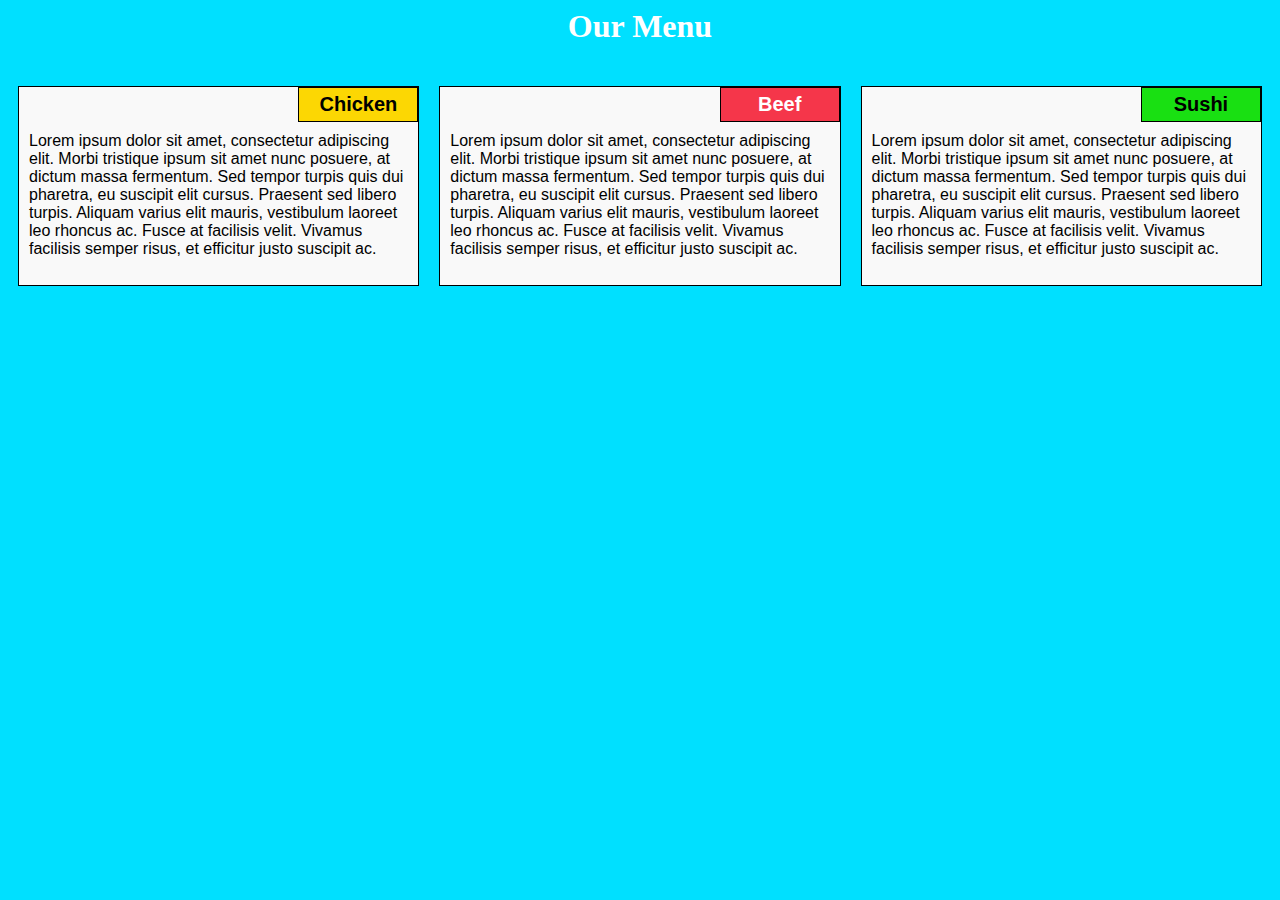
<file: index.html>
<html><head>
  <meta charset="utf-8">

  <meta name="viewport" content="width=device-width, initial-scale=1">

  <link rel="stylesheet" type="text/css" href="css style file.css">
  <title>Module 2 Solution</title>
</head>
<body>
  <h1>Our Menu</h1>
  <div class="row">
  <div class="container col-lg-4 col-md-6 col-sm-12">
    <section>
    <div id="chicken">
      Chicken
    </div>
    <p>
      Lorem ipsum dolor sit amet, consectetur adipiscing elit. Morbi tristique ipsum sit amet nunc posuere, at dictum massa fermentum. Sed tempor turpis quis dui pharetra, eu suscipit elit cursus. Praesent sed libero turpis. Aliquam varius elit mauris, vestibulum laoreet leo rhoncus ac. Fusce at facilisis velit. Vivamus facilisis semper risus, et efficitur justo suscipit ac. 
    </p>
    </section>
  </div>
  <div class="container col-lg-4 col-md-6 col-sm-12">
    <section>
    <div id="beef">
      Beef
    </div>
    <p>
      Lorem ipsum dolor sit amet, consectetur adipiscing elit. Morbi tristique ipsum sit amet nunc posuere, at dictum massa fermentum. Sed tempor turpis quis dui pharetra, eu suscipit elit cursus. Praesent sed libero turpis. Aliquam varius elit mauris, vestibulum laoreet leo rhoncus ac. Fusce at facilisis velit. Vivamus facilisis semper risus, et efficitur justo suscipit ac. 
    </p>
    </section>
  </div>
  <div class="container col-lg-4 col-md-6 col-sm-12">
    <section>
    
    <div id="sushi">Sushi</div>
      <p>Lorem ipsum dolor sit amet, consectetur adipiscing elit. Morbi tristique ipsum sit amet nunc posuere, at dictum massa fermentum. Sed tempor turpis quis dui pharetra, eu suscipit elit cursus. Praesent sed libero turpis. Aliquam varius elit mauris, vestibulum laoreet leo rhoncus ac. Fusce at facilisis velit. Vivamus facilisis semper risus, et efficitur justo suscipit ac. 
    </p>
    </section>
  </div>
  </div>
</body>
</html>
</file>
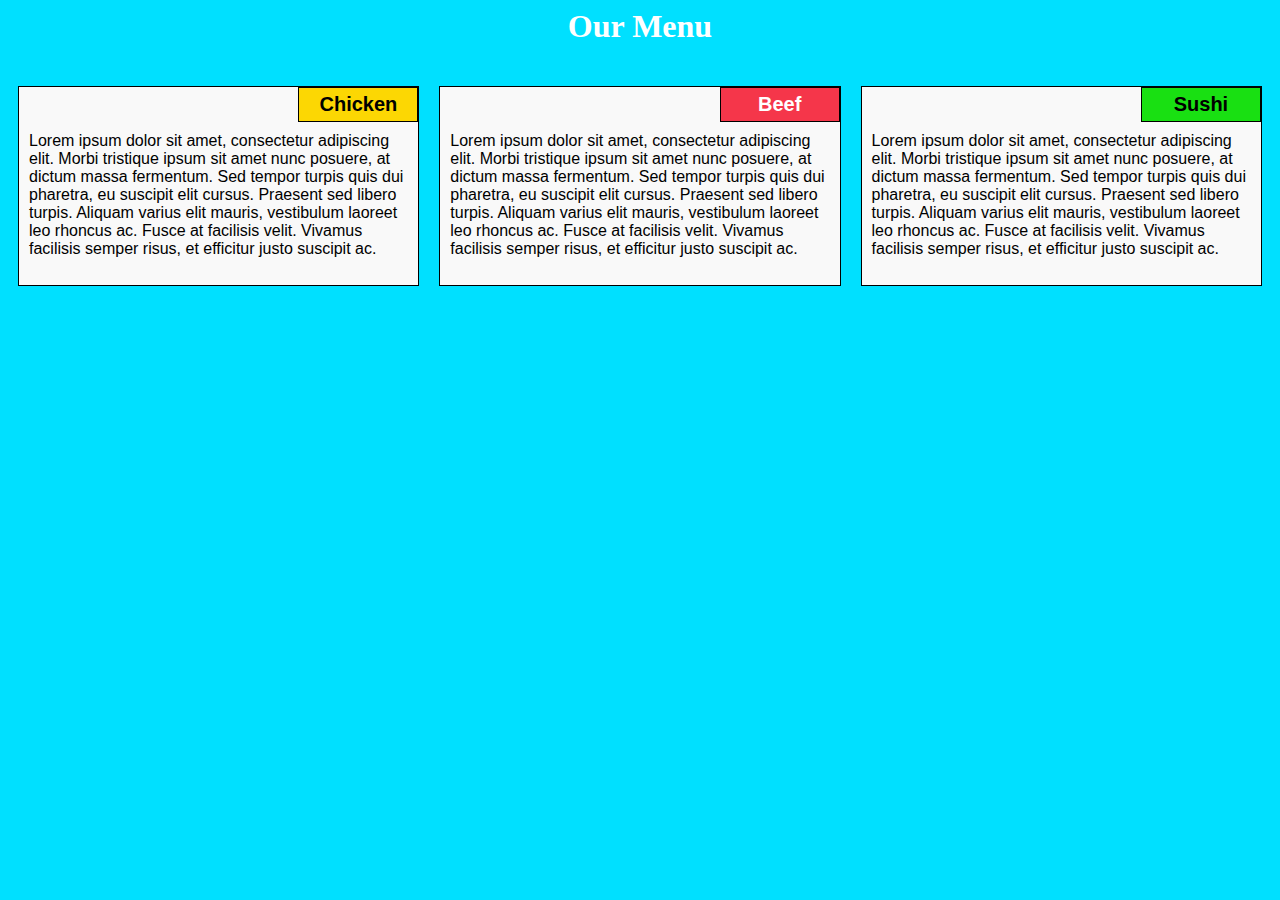
<file: module2-solution/index.html>
<html><head>
  <meta charset="utf-8">

  <meta name="viewport" content="width=device-width, initial-scale=1">

  <link rel="stylesheet" type="text/css" href="css/css style file.css">
  <title>Module 2 Solution</title>
</head>
<body>
  <h1>Our Menu</h1>
  <div class="row">
  <div class="container col-lg-4 col-md-6 col-sm-12">
    <section>
    <div id="chicken">
      Chicken
    </div>
    <p>
      Lorem ipsum dolor sit amet, consectetur adipiscing elit. Morbi tristique ipsum sit amet nunc posuere, at dictum massa fermentum. Sed tempor turpis quis dui pharetra, eu suscipit elit cursus. Praesent sed libero turpis. Aliquam varius elit mauris, vestibulum laoreet leo rhoncus ac. Fusce at facilisis velit. Vivamus facilisis semper risus, et efficitur justo suscipit ac. 
    </p>
    </section>
  </div>
  <div class="container col-lg-4 col-md-6 col-sm-12">
    <section>
    <div id="beef">
      Beef
    </div>
    <p>
      Lorem ipsum dolor sit amet, consectetur adipiscing elit. Morbi tristique ipsum sit amet nunc posuere, at dictum massa fermentum. Sed tempor turpis quis dui pharetra, eu suscipit elit cursus. Praesent sed libero turpis. Aliquam varius elit mauris, vestibulum laoreet leo rhoncus ac. Fusce at facilisis velit. Vivamus facilisis semper risus, et efficitur justo suscipit ac. 
    </p>
    </section>
  </div>
  <div class="container col-lg-4 col-md-6 col-sm-12">
    <section>
    
    <div id="sushi">Sushi</div>
      <p>Lorem ipsum dolor sit amet, consectetur adipiscing elit. Morbi tristique ipsum sit amet nunc posuere, at dictum massa fermentum. Sed tempor turpis quis dui pharetra, eu suscipit elit cursus. Praesent sed libero turpis. Aliquam varius elit mauris, vestibulum laoreet leo rhoncus ac. Fusce at facilisis velit. Vivamus facilisis semper risus, et efficitur justo suscipit ac. 
    </p>
    </section>
  </div>
  </div>
</body>
</html>
</file>
<file: css style file.css>
/* Base Styles */

* {
  box-sizing: border-box;
}

h1 {
  font-family: "Times New Roman", Times, serif;
  color: #ffffff;
  text-align: center;
}

body {
  
  background-color: #00E0FF;


}

p {
  padding: 10px;
  margin: 0;
}

.container {
  border: none;
  margin-left: auto;
  margin-right: auto;
  margin-top: 10px;
  margin-bottom: 10px;
  padding: 10px;
}

section {
  border: 1px solid black;
  background-color: #F9F9F9;
  width: 100%;
  height: 200px;
  font-family: Helvetica;
  color: black;
  position: relative;
  overflow: auto;
}

#chicken {
  border: 1px solid black;
  text-align: center;
  width: 30%;
  margin-left: 70%;
  font-family: Georgia,sans-serif;
  font-weight: bold;
  font-size: 125%;
  margin-bottom: 0;
  margin-top: 0;
  padding: 5px;
  background-color: #fcd703;
}

#beef {
  border: 1px solid black;
  text-align: center;
  width: 30%;
  margin-left: 70%;
  font-family: Georgia,sans-serif;
  font-weight: bold;
  font-size: 125%;
  margin-bottom: 0;
  margin-top: 0;
  padding: 5px;
  color:#ffffff;
  background-color: #f5364a;
}

#sushi {
  border: 1px solid black;
  text-align: center;
  width: 30%;
  margin-left: 70%;
  font-family: Georgia,sans-serif;
  font-weight: bold;
  font-size: 125%;
  margin-bottom: 0;
  margin-top: 0;
  background-color: #19e012;
  color: #000000;
  padding: 5px;
}

.row {
  width: 100%;
}

/* Desktop view */

@media (min-width: 992px) {
  .col-lg-1, .col-lg-2, .col-lg-3, .col-lg-4, .col-lg-5, .col-lg-6, .col-lg-7, .col-lg-8, .col-lg-9, .col-lg-10, .col-lg-11, .col-lg-12 {
    float: left;
  }

  .col-lg-1 {
    width: 8.33%;
  }
  .col-lg-2 {
    width: 16.66%;
  }
  .col-lg-3 {
    width: 25%;
  }
  .col-lg-4 {
    width: 33.33%;
  }
  .col-lg-5 {
    width: 41.66%;
  }
  .col-lg-6 {
    width: 50%;
  }
  .col-lg-7 {
    width: 58.33%;
  }
  .col-lg-8 {
    width: 66.66%;
  }
  .col-lg-9 {
    width: 74.99%;
  }
  .col-lg-10 {
    width: 83.33%;
  }
  .col-lg-11 {
    width: 91.66%;
  }
  .col-lg-12 {
    width: 100%;
  }

}

/* Tablet view */

@media (min-width: 768px) and (max-width: 991px) {
  .col-md-1, .col-md-2, .col-md-3, .col-md-4, .col-md-5, .col-md-6, .col-md-7, .col-md-8, .col-md-9, .col-md-10, .col-md-11, .col-md-12 {
    float: left;
  }

  .col-md-1 {
    width: 8.33%;
  }
  .col-md-2 {
    width: 16.66%;
  }
  .col-md-3 {
    width: 25%;
  }
  .col-md-4 {
    width: 33.33%;
  }
  .col-md-5 {
    width: 41.66%;
  }
  .col-md-6 {
    width: 50%;
  }
  .col-md-7 {
    width: 58.33%;
  }
  .col-md-8 {
    width: 66.66%;
  }
  .col-md-9 {
    width: 74.99%;
  }
  .col-md-10 {
    width: 83.33%;
  }
  .col-md-11 {
    width: 91.66%;
  }
  .col-md-12 {
    width: 100%;
  }
}

/* Mobile view */

@media (max-width: 768px) {
  .col-sm-1, .col-sm-2, .col-sm-3, .col-sm-4, .col-sm-5, .col-sm-6, .col-sm-7, .col-sm-8, .col-sm-9, .col-sm-10, .col-sm-11, .col-sm-12 {
  float: left;
  }

  .col-sm-1 {
    width: 8.33%;
  }
  .col-sm-2 {
    width: 16.66%;
  }
  .col-sm-3 {
    width: 25%;
  }
  .col-sm-4 {
    width: 33.33%;
  }
  .col-sm-5 {
    width: 41.66%;
  }
  .col-sm-6 {
    width: 50%;
  }
  .col-sm-7 {
    width: 58.33%;
  }
  .col-sm-8 {
    width: 66.66%;
  }
  .col-sm-9 {
    width: 74.99%;
  }
  .col-sm-10 {
    width: 83.33%;
  }
  .col-sm-11 {
    width: 91.66%;
  }
  .col-sm-12 {
    width: 100%;
  }
}
</file>
<file: module2-solution/css/css style file.css>
/* Base Styles */

* {
  box-sizing: border-box;
}

h1 {
  font-family: "Times New Roman", Times, serif;
  color: #ffffff;
  text-align: center;
}

body {
  
  background-color: #00E0FF;


}

p {
  padding: 10px;
  margin: 0;
}

.container {
  border: none;
  margin-left: auto;
  margin-right: auto;
  margin-top: 10px;
  margin-bottom: 10px;
  padding: 10px;
}

section {
  border: 1px solid black;
  background-color: #F9F9F9;
  width: 100%;
  height: 200px;
  font-family: Helvetica;
  color: black;
  position: relative;
  overflow: auto;
}

#chicken {
  border: 1px solid black;
  text-align: center;
  width: 30%;
  margin-left: 70%;
  font-family: Georgia,sans-serif;
  font-weight: bold;
  font-size: 125%;
  margin-bottom: 0;
  margin-top: 0;
  padding: 5px;
  background-color: #fcd703;
}

#beef {
  border: 1px solid black;
  text-align: center;
  width: 30%;
  margin-left: 70%;
  font-family: Georgia,sans-serif;
  font-weight: bold;
  font-size: 125%;
  margin-bottom: 0;
  margin-top: 0;
  padding: 5px;
  color:#ffffff;
  background-color: #f5364a;
}

#sushi {
  border: 1px solid black;
  text-align: center;
  width: 30%;
  margin-left: 70%;
  font-family: Georgia,sans-serif;
  font-weight: bold;
  font-size: 125%;
  margin-bottom: 0;
  margin-top: 0;
  background-color: #19e012;
  color: #000000;
  padding: 5px;
}

.row {
  width: 100%;
}

/* Desktop view */

@media (min-width: 992px) {
  .col-lg-1, .col-lg-2, .col-lg-3, .col-lg-4, .col-lg-5, .col-lg-6, .col-lg-7, .col-lg-8, .col-lg-9, .col-lg-10, .col-lg-11, .col-lg-12 {
    float: left;
  }

  .col-lg-1 {
    width: 8.33%;
  }
  .col-lg-2 {
    width: 16.66%;
  }
  .col-lg-3 {
    width: 25%;
  }
  .col-lg-4 {
    width: 33.33%;
  }
  .col-lg-5 {
    width: 41.66%;
  }
  .col-lg-6 {
    width: 50%;
  }
  .col-lg-7 {
    width: 58.33%;
  }
  .col-lg-8 {
    width: 66.66%;
  }
  .col-lg-9 {
    width: 74.99%;
  }
  .col-lg-10 {
    width: 83.33%;
  }
  .col-lg-11 {
    width: 91.66%;
  }
  .col-lg-12 {
    width: 100%;
  }

}

/* Tablet view */

@media (min-width: 768px) and (max-width: 991px) {
  .col-md-1, .col-md-2, .col-md-3, .col-md-4, .col-md-5, .col-md-6, .col-md-7, .col-md-8, .col-md-9, .col-md-10, .col-md-11, .col-md-12 {
    float: left;
  }

  .col-md-1 {
    width: 8.33%;
  }
  .col-md-2 {
    width: 16.66%;
  }
  .col-md-3 {
    width: 25%;
  }
  .col-md-4 {
    width: 33.33%;
  }
  .col-md-5 {
    width: 41.66%;
  }
  .col-md-6 {
    width: 50%;
  }
  .col-md-7 {
    width: 58.33%;
  }
  .col-md-8 {
    width: 66.66%;
  }
  .col-md-9 {
    width: 74.99%;
  }
  .col-md-10 {
    width: 83.33%;
  }
  .col-md-11 {
    width: 91.66%;
  }
  .col-md-12 {
    width: 100%;
  }
}

/* Mobile view */

@media (max-width: 768px) {
  .col-sm-1, .col-sm-2, .col-sm-3, .col-sm-4, .col-sm-5, .col-sm-6, .col-sm-7, .col-sm-8, .col-sm-9, .col-sm-10, .col-sm-11, .col-sm-12 {
  float: left;
  }

  .col-sm-1 {
    width: 8.33%;
  }
  .col-sm-2 {
    width: 16.66%;
  }
  .col-sm-3 {
    width: 25%;
  }
  .col-sm-4 {
    width: 33.33%;
  }
  .col-sm-5 {
    width: 41.66%;
  }
  .col-sm-6 {
    width: 50%;
  }
  .col-sm-7 {
    width: 58.33%;
  }
  .col-sm-8 {
    width: 66.66%;
  }
  .col-sm-9 {
    width: 74.99%;
  }
  .col-sm-10 {
    width: 83.33%;
  }
  .col-sm-11 {
    width: 91.66%;
  }
  .col-sm-12 {
    width: 100%;
  }
}
</file>
